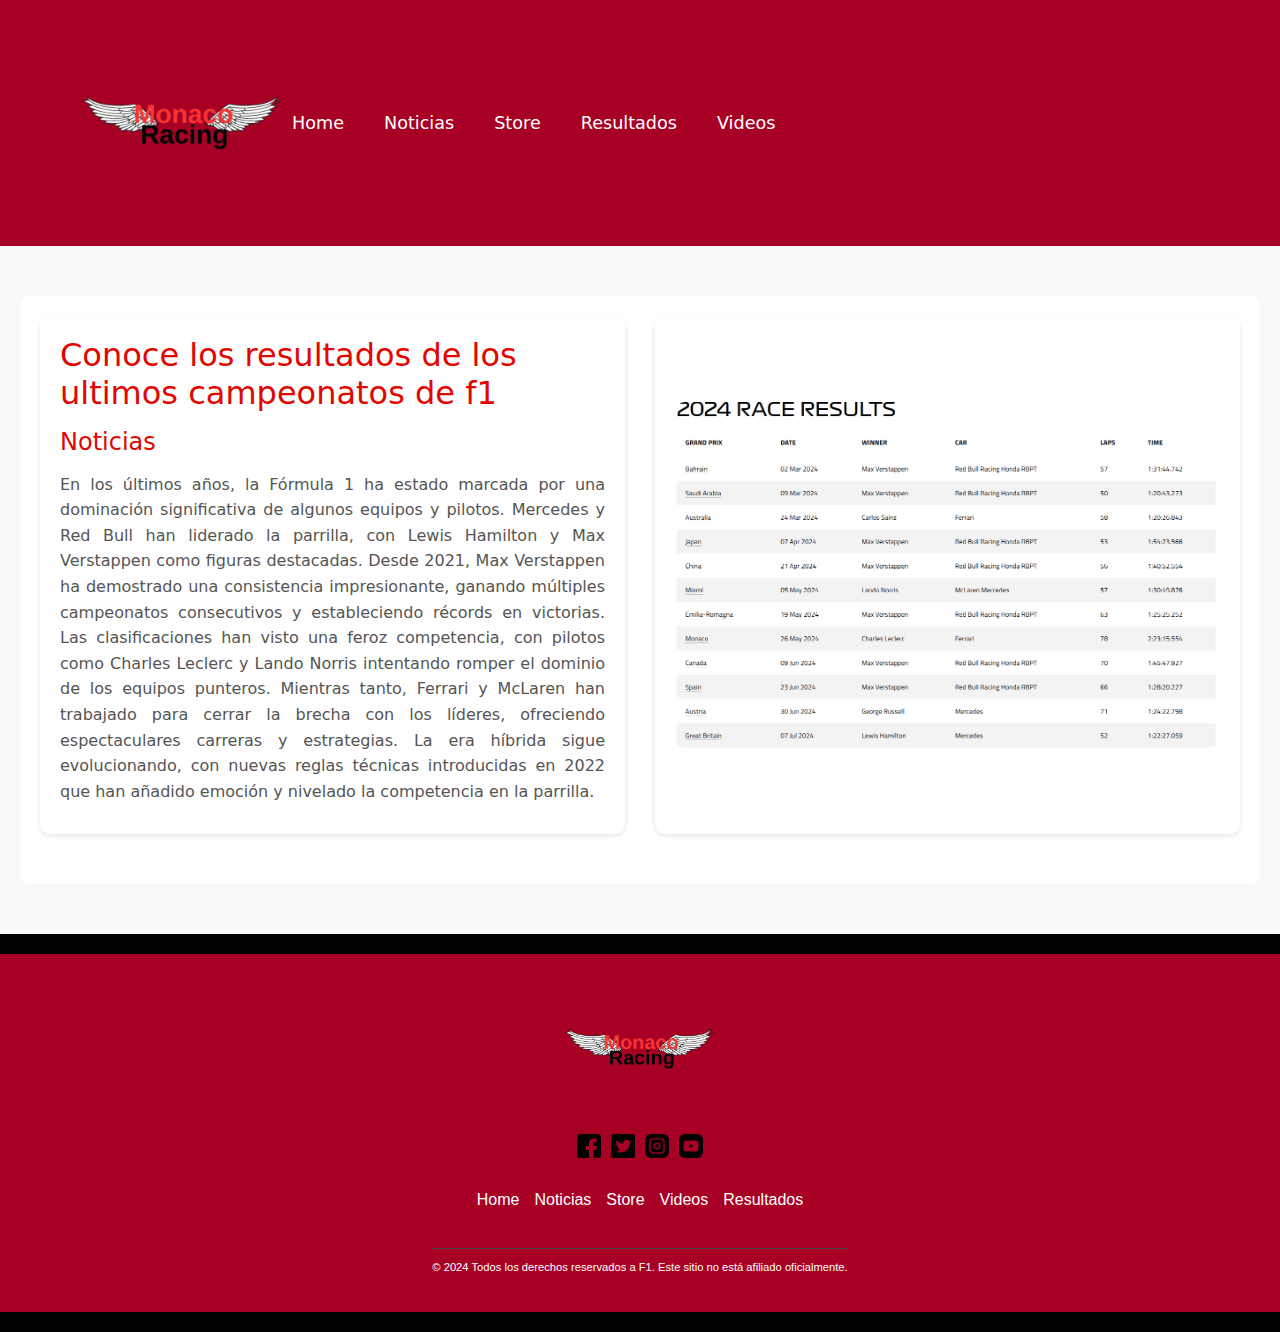
<file: pages/Resultados.html>
<!DOCTYPE html>
<html lang="en">

<head>
    <meta charset="UTF-8">
    <meta name="viewport" content="width=device-width, initial-scale=1.0">
    <!-- link a Bootstrap  -->
    <link href="https://cdn.jsdelivr.net/npm/bootstrap@5.3.0/dist/css/bootstrap.min.css" rel="stylesheet">
    <!-- link a mi css -->
    <link rel="stylesheet" href="../css/style.css">
    <meta name="descripcion"
        content="Consulta los resultados más recientes de la Fórmula 1. Descubre quién lidera el campeonato y cómo han terminado las últimas carreras en cada circuito.">
    <meta name="keyword"
        content="RESULTADOS F1, FÓRMULA 1, CLASIFICACIONES, CARRERAS, CAMPEONATO, EQUIPOS, PILOTOS, CIRCUITOS">

    <title>Resultados</title>
</head>

<body>
    <header>
        <nav class="navbar navbar-expand-lg ">
            <div class="container d-flex justify-content-between align-items-center">
                <!-- Botón para colapsar el menú (Menú hamburguesa a la izquierda) -->
                <button class="navbar-toggler order-0" type="button" data-bs-toggle="collapse"
                    data-bs-target="#navbarSupportedContent" aria-controls="navbarSupportedContent"
                    aria-expanded="false" aria-label="Toggle navigation">
                    <span class="navbar-toggler-icon"></span>
                </button>

                <!-- Logo centrado -->
                <a class="navbar-brand mx-auto order-1" href="../index.html">
                    <img src="..//imagenes/Monaco (2) (1).png " alt="Logo" width="200">
                </a>

                <!-- Menú colapsable -->
                <div class="collapse navbar-collapse order-2" id="navbarSupportedContent">
                    <ul class="navbar-nav me-auto mb-2 mb-lg-0">
                        <li class="nav-item">
                            <a class="nav-link" href="../index.html">Home</a>
                        </li>
                        <li class="nav-item">
                            <a class="nav-link" href="../pages/noticias.html">Noticias</a>
                        </li>
                        <li class="nav-item">
                            <a class="nav-link" href="../pages/Store.html">Store</a>
                        </li>
                        <li class="nav-item">
                            <a class="nav-link" href="../pages/Resultados.html">Resultados</a>
                        </li>
                        <li class="nav-item">
                            <a class="nav-link" href="../pages/videos.html">Videos</a>
                        </li>
                    </ul>
                </div>
            </div>
        </nav>
    </header>

    <!-- resultados y contenido -->
    <main>
        <div class="resultados-contenidos">
            <div class="texto">
                <h1>Conoce los resultados de los ultimos campeonatos de f1 </h1>
                <h2> Noticias</h2>
                <p>
                    En los últimos años, la Fórmula 1 ha estado marcada por una dominación significativa de algunos
                    equipos
                    y pilotos.
                    Mercedes y Red Bull han liderado la parrilla, con Lewis Hamilton y Max Verstappen como figuras
                    destacadas.
                    Desde 2021, Max Verstappen ha demostrado una consistencia impresionante, ganando múltiples
                    campeonatos
                    consecutivos y estableciendo récords en victorias.
                    Las clasificaciones han visto una feroz competencia, con pilotos como Charles Leclerc y Lando Norris
                    intentando romper el dominio de los equipos punteros.
                    Mientras tanto, Ferrari y McLaren han trabajado para cerrar la brecha con los líderes, ofreciendo
                    espectaculares carreras y estrategias.
                    La era híbrida sigue evolucionando, con nuevas reglas técnicas introducidas en 2022 que han añadido
                    emoción y nivelado la competencia en la parrilla.
                </p>
            </div>

            <div class="imagenes">
                <img src="../imagenes/Screenshot 2024-11-19 154329.png" alt="hoja de resultados de clasificacion">
            </div>

        </div>

    </main>

    <footer>
        <div class="footer-container">
            <!-- Logo y redes sociales -->
            <div class="contenedor-header-footer">
                <img src="../imagenes/Monaco (2) (1).png" alt="logo monaco f1">
                <div class="contenedor-redes">
                    <a href="https://www.facebook.com/mauro.aranela.3/" target="_blank"><img
                            src="../imagenes/logos footer/facebook.png " alt="Facebook"></a>
                    <a href="https://x.com/?lang=es" target="_blank"><img
                            src="../imagenes/logos footer/logotipo-de-twitter-sobre-fondo-negro.png" alt="Twitter"></a>
                    <a href="https://www.instagram.com/?hl=es" target="_blank"><img
                            src="../imagenes/logos footer/instagram.png" alt="Instagram"></a>
                    <a href="https://www.youtube.com/@mauroarriola856" target="_blank"><img
                            src="../imagenes/logos footer/youtube.png" alt="YouTube"></a>
                </div>
            </div>
            <!-- Lista de enlaces -->
            <div class="contenedor-enlaces">
                <ul>
                    <li><a href="../index.html">Home</a> </li>
                    <li><a href="../pages/noticias.html">Noticias</a></li>
                    <li><a href="../pages/Store.html">Store</a></li>
                    <li><a href="../pages/videos.html">Videos</a></li>
                    <li><a href="../pages/Resultados.html">Resultados</a></li>
                </ul>
            </div>
            <div class="footer-copyright">
                <p>© 2024 Todos los derechos reservados a F1. Este sitio no está afiliado oficialmente.</p>
            </div>
        </div>
    </footer>
    <!-- link Scrip -->
    <script src="https://cdn.jsdelivr.net/npm/bootstrap@5.3.3/dist/js/bootstrap.bundle.min.js"
        integrity="sha384-YvpcrYf0tY3lHB60NNkmXc5s9fDVZLESaAA55NDzOxhy9GkcIdslK1eN7N6jIeHz"
        crossorigin="anonymous"></script>

</body>

</html>
</file>
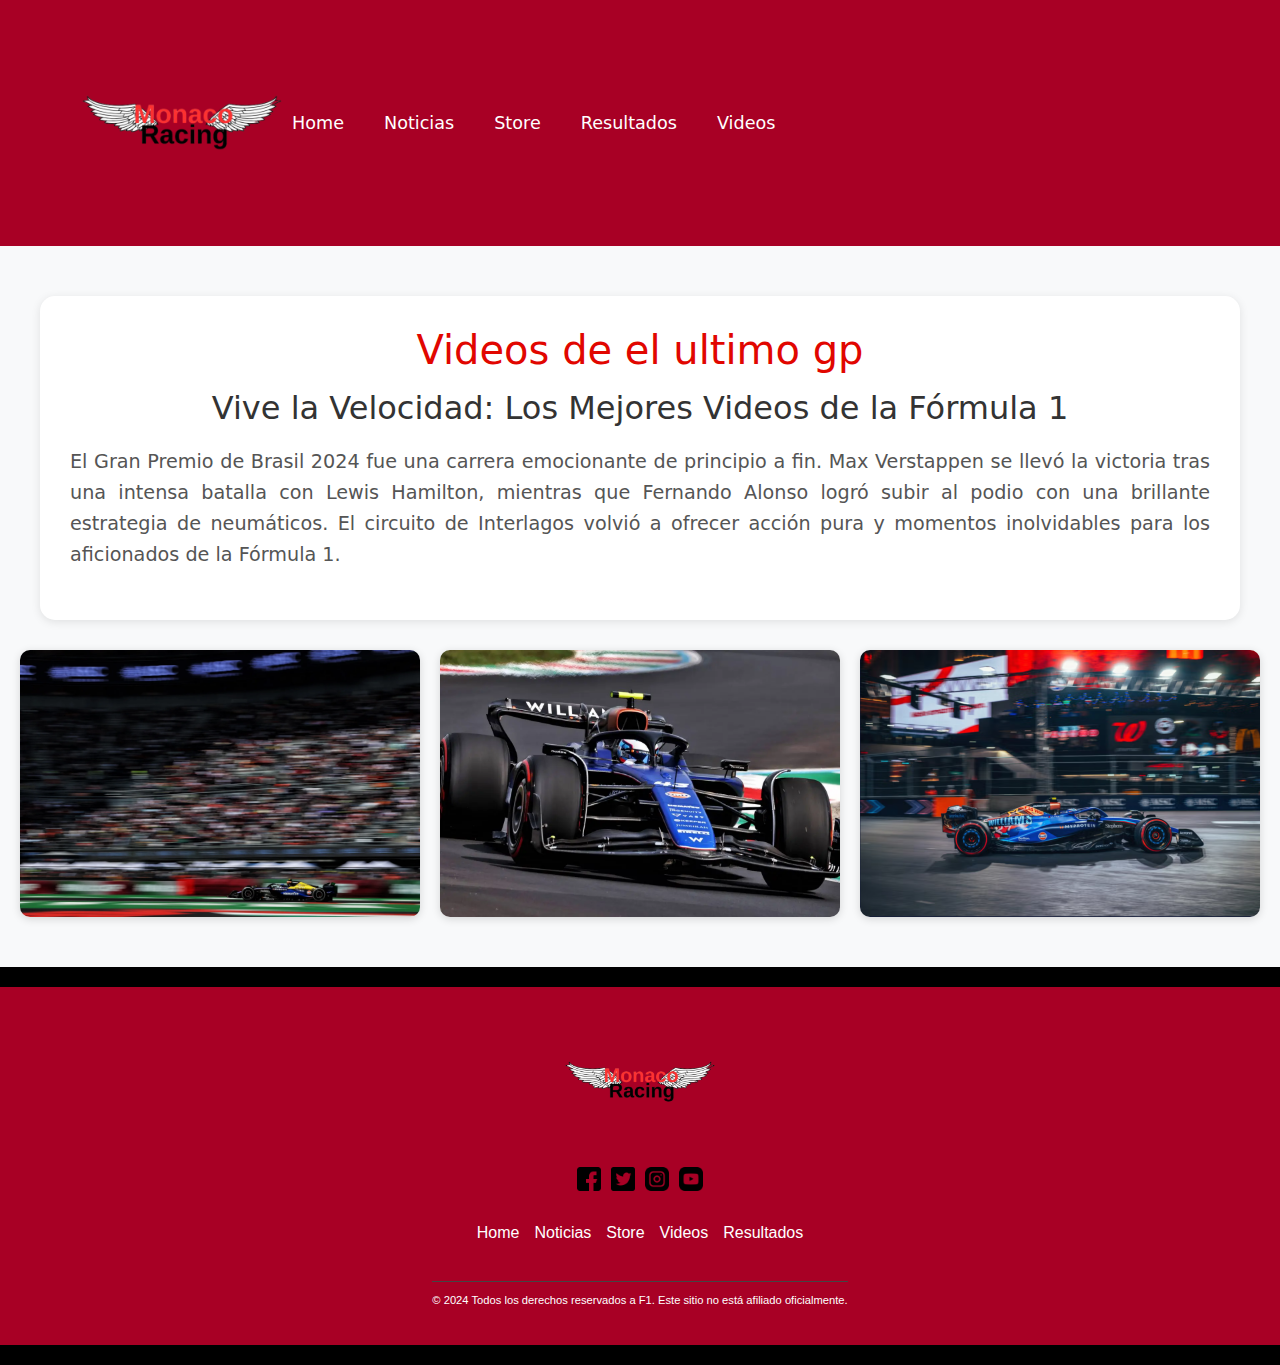
<file: pages/videos.html>
<!DOCTYPE html>
<html lang="en">

<head>
    <meta charset="UTF-8">
    <meta name="viewport" content="width=device-width, initial-scale=1.0">
    <!-- link a Bootstrap  -->
    <link href="https://cdn.jsdelivr.net/npm/bootstrap@5.3.0/dist/css/bootstrap.min.css" rel="stylesheet">
    <!-- link css -->
    <link rel="stylesheet" href="../css/style.css">
    <meta name="descripcion"
        content="Explora nuestra galería de videos de Fórmula 1. Desde resúmenes de carreras hasta entrevistas exclusivas con pilotos y equipos, revive toda la acción de la temporada.">
    <meta name="keyword"
        content="VIDEOS F1, FÓRMULA 1, RESÚMENES DE CARRERAS, ENTREVISTAS, PILOTOS, EQUIPOS, CIRCUITOS, TEMPORADA F1">

    <title>videos</title>
</head>

<body>
    <header>
        <nav class="navbar navbar-expand-lg ">
            <div class="container d-flex justify-content-between align-items-center">
                <!-- Botón para colapsar el menú (Menú hamburguesa a la izquierda) -->
                <button class="navbar-toggler order-0" type="button" data-bs-toggle="collapse"
                    data-bs-target="#navbarSupportedContent" aria-controls="navbarSupportedContent"
                    aria-expanded="false" aria-label="Toggle navigation">
                    <span class="navbar-toggler-icon"></span>
                </button>

                <!-- Logo centrado -->
                <a class="navbar-brand mx-auto order-1" href="../index.html">
                    <img src="..//imagenes/Monaco (2) (1).png " alt="Logo" width="200">
                </a>

                <!-- Menú colapsable -->
                <div class="collapse navbar-collapse order-2" id="navbarSupportedContent">
                    <ul class="navbar-nav me-auto mb-2 mb-lg-0">
                        <li class="nav-item">
                            <a class="nav-link" href="../index.html">Home</a>
                        </li>
                        <li class="nav-item">
                            <a class="nav-link" href="../pages/noticias.html">Noticias</a>
                        </li>
                        <li class="nav-item">
                            <a class="nav-link" href="../pages/Store.html">Store</a>
                        </li>
                        <li class="nav-item">
                            <a class="nav-link" href="../pages/Resultados.html">Resultados</a>
                        </li>
                        <li class="nav-item">
                            <a class="nav-link" href="../pages/videos.html">Videos</a>
                        </li>
                    </ul>
                </div>
            </div>
        </nav>
    </header>


    <main>
        <div class="textos-videos">
            <h1>Videos de el ultimo gp </h1>
            <h2>Vive la Velocidad: Los Mejores Videos de la Fórmula 1</h2>
            <p>El Gran Premio de Brasil 2024 fue una carrera emocionante de principio a fin. Max Verstappen se llevó la
                victoria tras una intensa batalla con Lewis Hamilton, mientras que Fernando Alonso logró subir al podio
                con
                una brillante estrategia de neumáticos. El circuito de Interlagos volvió a ofrecer acción pura y
                momentos
                inolvidables para los aficionados de la Fórmula 1.</p>
        </div>
        <!-- imágenes/videos -->
        <div class="imagenes-videos">
            <img src="../imagenes/ca2748162a37f4758970bdb8bb517b312694b1df-5185x3461.webp" alt="Imagen video 1">
            <img src="../imagenes/Franco-Colapinto-4.webp" alt="Imagen video 2">
            <img src="../imagenes/Screenshot 2024-11-19 141918.png" alt="Imagen video 3">
        </div>
    </main>
    <footer>
        <div class="footer-container">
            <!-- Logo y redes sociales -->
            <div class="contenedor-header-footer">
                <img src="../imagenes/Monaco (2) (1).png" alt="logo monaco f1">
                <div class="contenedor-redes">
                    <a href="https://www.facebook.com/mauro.aranela.3/" target="_blank"><img
                            src="../imagenes/logos footer/facebook.png " alt="Facebook"></a>
                    <a href="https://x.com/?lang=es" target="_blank"><img
                            src="../imagenes/logos footer/logotipo-de-twitter-sobre-fondo-negro.png" alt="Twitter"></a>
                    <a href="https://www.instagram.com/?hl=es" target="_blank"><img
                            src="../imagenes/logos footer/instagram.png" alt="Instagram"></a>
                    <a href="https://www.youtube.com/@mauroarriola856" target="_blank"><img
                            src="../imagenes/logos footer/youtube.png" alt="YouTube"></a>
                </div>
            </div>
            <!-- Lista de enlaces -->
            <div class="contenedor-enlaces">
                <ul>
                    <li><a href="../index.html">Home</a> </li>
                    <li><a href="../pages/noticias.html">Noticias</a></li>
                    <li><a href="../pages/Store.html">Store</a></li>
                    <li><a href="../pages/videos.html">Videos</a></li>
                    <li><a href="../pages/Resultados.html">Resultados</a></li>
                </ul>
            </div>
            <div class="footer-copyright">
                <p>© 2024 Todos los derechos reservados a F1. Este sitio no está afiliado oficialmente.</p>
            </div>
        </div>
    </footer>
    <!-- link Scrip -->
    <script src="https://cdn.jsdelivr.net/npm/bootstrap@5.3.3/dist/js/bootstrap.bundle.min.js"
        integrity="sha384-YvpcrYf0tY3lHB60NNkmXc5s9fDVZLESaAA55NDzOxhy9GkcIdslK1eN7N6jIeHz"
        crossorigin="anonymous"></script>
</body>

</html>
</file>
<file: css/style.css>
@charset "UTF-8";
header {
  background-color: #A80025;
  padding: 10px 0;
}
header .navbar {
  display: flex;
  justify-content: space-between;
  align-items: center;
  --bs-navbar-toggler-focus-width: none;
}
header .navbar-toggler {
  border: none;
  background-color: #A80025;
}
header .navbar-toggler .navbar-toggler-icon {
  background-color: none;
}
header .navbar-brand {
  order: 1;
  display: flex;
  justify-content: center;
  align-items: center;
  margin-left: auto;
  margin-right: auto;
}
header .navbar-brand img {
  width: 200px;
}
header .navbar-collapse {
  display: flex;
  justify-content: flex-end;
}
header .navbar-collapse .navbar-nav {
  display: flex;
  gap: 20px;
}
header .navbar-collapse .navbar-nav .nav-item .nav-link {
  color: #fff;
  font-size: 1.1rem;
  padding: 10px;
}
header .navbar-collapse .navbar-nav .nav-item .nav-link:hover {
  color: #e10600;
}

main {
  display: flex;
  justify-content: center;
  align-items: center;
  padding: 15px;
  flex-wrap: wrap;
  background-color: #f4f4f4;
}
main .contenido-principal {
  display: flex;
  flex-wrap: wrap;
  gap: 20px;
  background-color: #fff;
  padding: 20px;
  width: 100%;
}
main .textos {
  flex: 1;
  min-width: 300px;
}
main .textos h1 {
  font-size: 2rem;
  color: #333;
  margin-bottom: 15px;
}
main .textos .texto {
  font-size: 1rem;
  margin-bottom: 15px;
  color: #555;
}
main .img {
  min-width: 300px;
  display: flex;
  justify-content: center;
  align-items: center;
}
main .img img {
  max-width: 100%;
  height: auto;
  border-radius: 10px;
  object-fit: cover;
}
main .store {
  background-color: #fff;
  padding: 20px;
  border-radius: 10px;
}
main .store h1 {
  font-size: 2rem;
  color: #e10600;
  margin-bottom: 15px;
}
main .store p {
  font-size: 1rem;
  margin-bottom: 20px;
  color: #555;
}
main .store .img {
  display: flex;
  justify-content: center;
  align-items: center;
}
main .store .img img {
  width: 100%;
  border-radius: 10px;
}
main .resultados-contenidos {
  display: flex;
  flex-wrap: wrap;
  gap: 20px;
  background-color: #fff;
  padding: 20px;
  border-radius: 10px;
  width: 100%;
}
main .texto {
  min-width: 300px;
}
main .texto h1 {
  font-size: 2rem;
  color: #e10600;
  margin-bottom: 10px;
}
main .texto h2 {
  font-size: 1.5rem;
  margin-bottom: 10px;
  color: #333;
}
main .texto p {
  font-size: 1rem;
  color: #555;
  margin-bottom: 10px;
  text-align: justify;
}
main .imagenes {
  display: flex;
  justify-content: center;
  align-items: center;
}
main .imagenes img {
  max-width: 100%;
  height: auto;
  border-radius: 10px;
}
main .textos-videos {
  background-color: #fff;
  padding: 30px;
  border-radius: 10px;
  max-width: 800px;
  text-align: center;
}
main .textos-videos h1 {
  font-size: 2rem;
  color: #e10600;
  margin-bottom: 10px;
}
main .textos-videos h2 {
  font-size: 1.5rem;
  color: #333;
  margin-bottom: 15px;
}
main .textos-videos p {
  font-size: 1rem;
  color: #555;
  line-height: 1.8;
  text-align: justify;
  margin-top: 10px;
}
main .imagenes-videos {
  display: flex;
  flex-wrap: wrap;
  gap: 15px;
  justify-content: center;
}
main .imagenes-videos img {
  width: 350px;
  height: auto;
  border-radius: 10px;
}

main {
  display: flex;
  flex-direction: column;
  justify-content: flex-start;
  padding: 30px;
  background-color: #fff;
}
main .main-noticias {
  display: flex;
  flex-direction: column;
  gap: 30px;
}
main .main-noticias .noticias-principal-1 {
  display: flex;
  flex-wrap: wrap;
  gap: 20px;
}
main .main-noticias .noticias-principal-1 .ultimas-noticias {
  flex: 1;
  min-width: 250px;
  background-color: #fff;
  padding: 20px;
  border-radius: 10px;
  box-shadow: 0 2px 5px rgba(0, 0, 0, 0.1);
}
main .main-noticias .noticias-principal-1 .ultimas-noticias h2 {
  font-size: 1.5rem;
  color: #e10600;
  margin-bottom: 10px;
}
main .main-noticias .noticias-principal-1 .ultimas-noticias h3 {
  font-size: 1.2rem;
  color: #333;
  margin-bottom: 15px;
}
main .main-noticias .noticias-principal-1 .ultimas-noticias p {
  font-size: 1rem;
  color: #555;
}
main .main-noticias .noticias-principal-1 .ferrari-noticias {
  flex: 1;
  min-width: 250px;
  background-color: #fff;
  padding: 20px;
  border-radius: 10px;
  box-shadow: 0 2px 5px rgba(0, 0, 0, 0.1);
}
main .main-noticias .noticias-principal-1 .ferrari-noticias h3 {
  font-size: 1.2rem;
  color: #333;
  margin-bottom: 15px;
}
main .main-noticias .noticias-principal-1 .ferrari-noticias p {
  font-size: 1rem;
  color: #555;
}
main .main-noticias .noticias-principal-1 .equipos-principales {
  flex: 1;
  min-width: 250px;
  background-color: #fff;
  padding: 20px;
  border-radius: 10px;
  box-shadow: 0 2px 5px rgba(0, 0, 0, 0.1);
}
main .main-noticias .noticias-principal-1 .equipos-principales h2 {
  font-size: 1.5rem;
  color: #e10600;
  margin-bottom: 15px;
}
main .main-noticias .noticias-principal-1 .equipos-principales ul {
  list-style-type: none;
  padding: 0;
}
main .main-noticias .noticias-principal-1 .equipos-principales ul li {
  font-size: 1rem;
  color: #333;
  margin-bottom: 5px;
}
main .monoplaza {
  display: flex;
  justify-content: center;
  gap: 20px;
  margin-top: 30px;
}
main .monoplaza img {
  max-width: 100%;
  height: auto;
  border-radius: 10px;
}
main .monoplaza .imagen-pequeña {
  max-width: 450px;
  border-radius: 10px;
}

main {
  display: flex;
  flex-direction: column;
  padding: 30px;
  background-color: #fff;
}
main .resultados-contenidos {
  display: flex;
  flex-wrap: wrap;
  justify-content: space-between;
  gap: 30px;
}
main .texto {
  flex: 1;
  min-width: 300px;
  background-color: #fff;
  padding: 20px;
  border-radius: 10px;
  box-shadow: 0 2px 5px rgba(0, 0, 0, 0.1);
  margin-bottom: 30px;
}
main .texto h1 {
  font-size: 2rem;
  color: #e10600;
  margin-bottom: 15px;
}
main .texto h2 {
  font-size: 1.5rem;
  color: #e10600;
  margin-bottom: 15px;
}
main .texto p {
  font-size: 1rem;
  color: #555;
  line-height: 1.6;
}
main .imagenes {
  flex: 1;
  min-width: 300px;
  background-color: #fff;
  padding: 20px;
  border-radius: 10px;
  box-shadow: 0 2px 5px rgba(0, 0, 0, 0.1);
  margin-bottom: 30px;
  display: flex;
  justify-content: center;
  align-items: center;
}
main .imagenes img {
  max-width: 100%;
  height: auto;
  border-radius: 10px;
}

.titulo-drivers {
  margin-top: 20px;
}

.drivers-section {
  text-align: center;
  margin-top: 30px;
}
.drivers-section .driver {
  display: inline-block;
  margin: 0 15px;
  text-align: center;
  opacity: 0;
  animation: fadeIn 1s ease-out forwards;
  animation-delay: 0.3s;
}
.drivers-section .driver img {
  width: 100%;
  height: 200px;
  object-fit: contain;
  border-radius: 8px;
  transition: transform 0.3s ease-in-out;
}
.drivers-section .driver img:hover {
  transform: scale(1.1);
}
.drivers-section .driver a {
  display: block;
  margin-top: 10px;
  text-decoration: none;
  color: #000;
  font-weight: bold;
}
.drivers-section .driver a:hover {
  color: #007bff;
}

@keyframes fadeIn {
  0% {
    opacity: 0;
    transform: translateY(20px);
  }
  100% {
    opacity: 1;
    transform: translateY(0);
  }
}
.card-group {
  display: flex;
  justify-content: space-around;
  flex-wrap: wrap;
  margin-top: 20px;
}
.card-group .card {
  width: 22%;
  margin: 15px;
  box-shadow: 0 4px 6px rgba(0, 0, 0, 0.1);
  border-radius: 8px;
  overflow: hidden;
}
.card-group .card .card-img-top {
  width: 100%;
  height: 200px;
  object-fit: contain;
}
.card-group .card .card-body {
  padding: 15px;
}
.card-group .card .card-body .card-title {
  font-size: 18px;
  font-weight: bold;
}
.card-group .card .card-body .card-text {
  font-size: 14px;
  color: #555;
}
.card-group .card .card-footer {
  padding: 10px;
  text-align: center;
}
.card-group .card .card-footer .card-price {
  font-size: 16px;
  font-weight: bold;
  color: #333;
}

main {
  display: flex;
  justify-content: center;
  padding: 50px 20px;
  background-color: #f8f9fa;
}
main .textos-videos {
  max-width: 1200px;
  width: 100%;
  padding: 30px;
  background-color: #ffffff;
  border-radius: 15px;
  box-shadow: 0 2px 10px rgba(0, 0, 0, 0.1);
  margin-bottom: 30px;
}
main .textos-videos h1 {
  font-size: 2.5rem;
  color: #e10600;
  margin-bottom: 15px;
}
main .textos-videos h2 {
  font-size: 2rem;
  color: #333;
  margin-bottom: 20px;
}
main .textos-videos p {
  font-size: 1.2rem;
  color: #555;
  line-height: 1.6;
  margin-bottom: 20px;
}
main .imagenes-videos {
  display: grid;
  grid-template-columns: repeat(auto-fit, minmax(300px, 1fr));
  gap: 20px;
  justify-items: center;
}
main .imagenes-videos img {
  width: 100%;
  height: auto;
  border-radius: 10px;
  box-shadow: 0 2px 8px rgba(0, 0, 0, 0.15);
  transition: transform 0.3s ease-in-out;
}
main .imagenes-videos img:hover {
  transform: scale(1.05);
}

footer {
  background-color: black;
  color: #fff;
  font-family: Arial, sans-serif;
  font-size: 14px;
  padding: 20px 0;
}
footer .footer-container {
  background-color: #A80025;
  color: #fff;
  padding: 20px;
  display: flex;
  flex-direction: column;
  align-items: center;
  text-align: center;
}
footer .footer-container .contenedor-header-footer {
  display: flex;
  flex-direction: column;
  align-items: center;
}
footer .footer-container .contenedor-header-footer img {
  max-width: 150px;
  margin-bottom: 10px;
}
footer .footer-container .contenedor-header-footer .contenedor-redes {
  display: flex;
  gap: 10px;
}
footer .footer-container .contenedor-header-footer .contenedor-redes a img {
  width: 24px;
  height: 24px;
}
footer .footer-container .contenedor-enlaces {
  margin-top: 20px;
}
footer .footer-container .contenedor-enlaces ul {
  list-style: none;
  padding: 0;
  display: flex;
  gap: 15px;
}
footer .footer-container .contenedor-enlaces ul li a {
  color: #fff;
  text-decoration: none;
  font-size: 1rem;
}
footer .footer-container .contenedor-enlaces ul li a:hover {
  text-decoration: underline;
}
footer .footer-container .footer-copyright {
  margin-top: 20px;
  font-size: 0.8em;
  text-align: center;
  border-top: 1px solid #444;
  padding-top: 10px;
}

@media (max-width: 576px) {
  .drivers-section {
    display: grid;
    justify-items: center;
    grid-template-columns: repeat(2, 1fr);
  }
}
@media (max-width: 576px) {
  /* Para el primer HTML */
  .resultados-contenidos {
    flex-direction: column;
    padding: 20px;
  }
  .resultados-contenidos .texto {
    padding: 20px;
  }
  .resultados-contenidos .imagenes {
    margin-top: 20px;
  }
  /* Para el segundo HTML */
  .store {
    padding: 20px;
  }
  .store h1 {
    font-size: 1.8rem;
  }
  .store p {
    font-size: 1rem;
  }
  .imagenes-videos {
    grid-template-columns: 1fr;
  }
  /* Para el tercer HTML */
  .textos-videos h1 {
    font-size: 2rem;
  }
  .textos-videos h2 {
    font-size: 1.6rem;
  }
  .textos-videos p {
    font-size: 1rem;
  }
  .imagenes-videos {
    grid-template-columns: 1fr;
  }
}
@media (max-width: 768px) {
  /* Para el primer HTML */
  .resultados-contenidos {
    flex-direction: column;
    padding: 30px;
  }
  .resultados-contenidos .texto {
    padding: 20px;
  }
  .resultados-contenidos .imagenes {
    margin-top: 30px;
  }
  /* Para el segundo HTML */
  .store {
    padding: 25px;
  }
  .store h1 {
    font-size: 2rem;
  }
  .store p {
    font-size: 1.1rem;
  }
  .imagenes-videos {
    grid-template-columns: repeat(2, 1fr);
  }
  /* Para el tercer HTML */
  .textos-videos h1 {
    font-size: 2.2rem;
  }
  .textos-videos h2 {
    font-size: 1.8rem;
  }
  .textos-videos p {
    font-size: 1.1rem;
  }
  .imagenes-videos {
    grid-template-columns: repeat(2, 1fr);
  }
  .card-group {
    display: grid;
    justify-items: center;
    grid-template-columns: repeat(2, 1fr);
  }
  .card-group .card {
    width: 100%;
    margin: 0px;
  }
}
@media (max-width: 992px) {
  /* Para el primer HTML */
  .resultados-contenidos {
    flex-direction: column;
    padding: 40px;
  }
  .resultados-contenidos .texto {
    padding: 30px;
  }
  .resultados-contenidos .imagenes {
    margin-top: 40px;
  }
  /* Para el segundo HTML */
  .store {
    padding: 30px;
  }
  .store h1 {
    font-size: 2.3rem;
  }
  .store p {
    font-size: 1.2rem;
  }
  .imagenes-videos {
    grid-template-columns: repeat(3, 1fr);
  }
  /* Para el tercer HTML */
  .textos-videos h1 {
    font-size: 2.3rem;
  }
  .textos-videos h2 {
    font-size: 1.9rem;
  }
  .textos-videos p {
    font-size: 1.2rem;
  }
  .imagenes-videos {
    grid-template-columns: repeat(3, 1fr);
  }
}
@media (max-width: 1200px) {
  /* Para el primer HTML */
  .resultados-contenidos {
    flex-direction: column;
    padding: 50px;
  }
  .resultados-contenidos .texto {
    padding: 40px;
  }
  .resultados-contenidos .imagenes {
    margin-top: 50px;
  }
  /* Para el segundo HTML */
  .store {
    padding: 35px;
  }
  .store h1 {
    font-size: 2.5rem;
  }
  .store p {
    font-size: 1.3rem;
  }
  .imagenes-videos {
    grid-template-columns: repeat(4, 1fr);
  }
  /* Para el tercer HTML */
  .textos-videos h1 {
    font-size: 2.5rem;
  }
  .textos-videos h2 {
    font-size: 2rem;
  }
  .textos-videos p {
    font-size: 1.3rem;
  }
  .imagenes-videos {
    grid-template-columns: repeat(4, 1fr);
  }
}

/*# sourceMappingURL=style.css.map */
</file>
